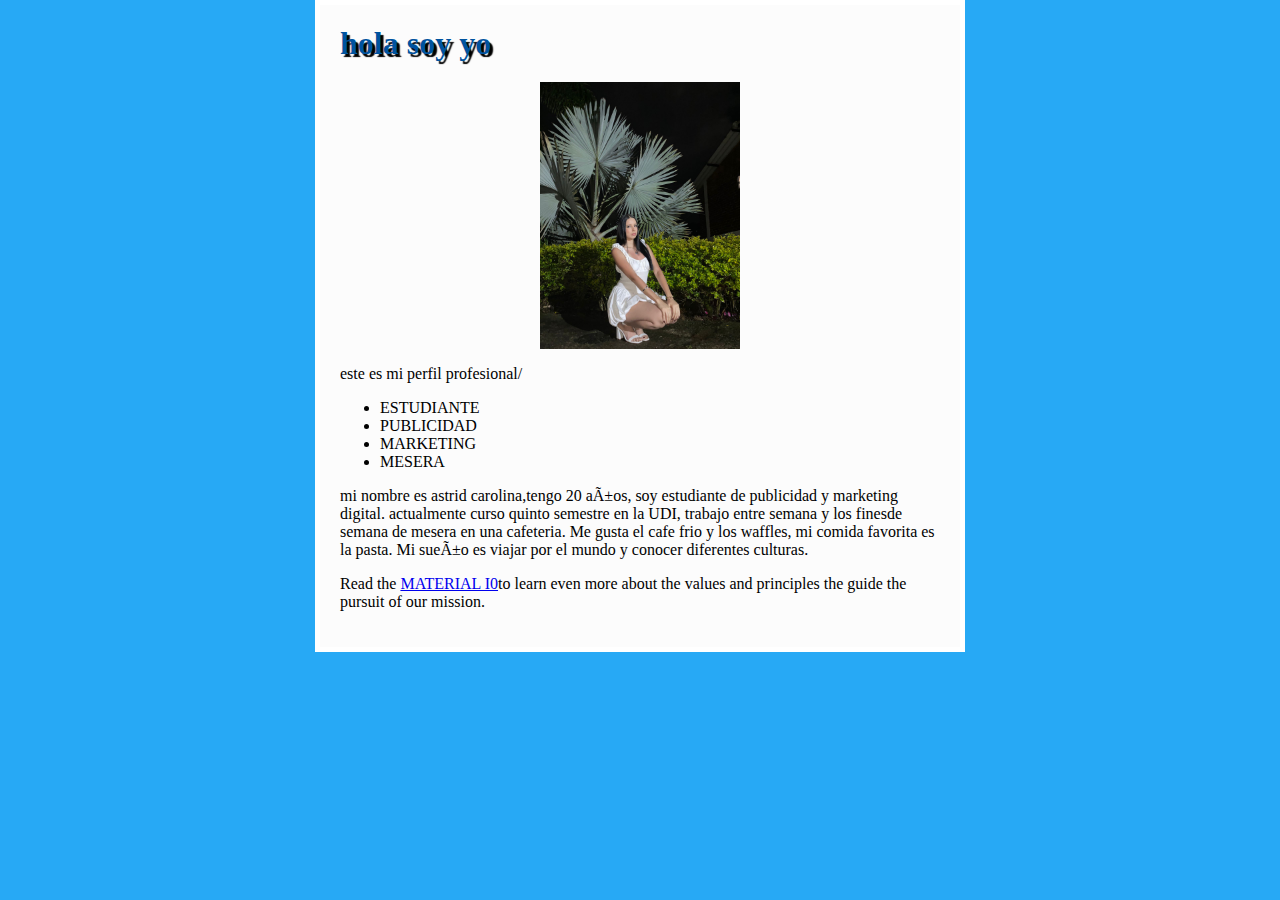
<file: index.html>
<!DOCTYPE html>
<html lang="en">
<head>
  <meta charset="uft-8">
  <title>My test page</title>
  <link rel="stylesheet" href="css/styles.css" rel="stylesheet" type="text/css">
</head>
<body>
    <h1>hola soy yo</h1>
<img src="img/yop.jpeg" alt="" width="200px" alt= "The firefox logo: a flaming fox surrounding the Earth.">
 
<p>este es mi perfil profesional/</p>

<ul> <!--MIS AFICIONES-->
   <li>ESTUDIANTE</li>
   <li>PUBLICIDAD</li>
   <li>MARKETING</li>
   <li>MESERA</li>
</ul>

<p>mi nombre es astrid carolina,tengo 20 años, soy estudiante de publicidad y 
   marketing digital.  actualmente curso quinto semestre en la UDI, trabajo entre 
   semana y los finesde semana de mesera en una cafeteria. Me gusta el cafe frio 
    y los waffles, mi comida favorita es la pasta. Mi sueño es viajar por el mundo
    y conocer diferentes culturas.

<p>Read the <a href="https://m3.material.io/">MATERIAL I0</a>to learn even more
    about the values and principles the guide the pursuit of our mission.</p>
</head>
<body>
</file>
<file: css/styles.css>
html {
background-color: #27A9F5;
}

body {
width: 600px; 
margin: 0 auto; 
background-color: #fcfcfc;
padding: 0 20px 20px 20px;
border: 5px solid rgb(255, 255, 255);
}

h1 {
margin: 0;
padding: 20px 0; 
color: #00539f;
text-shadow: 3px 3px 1px black;
}

img {
display: block; 
margin: 0 auto;
}
</file>
